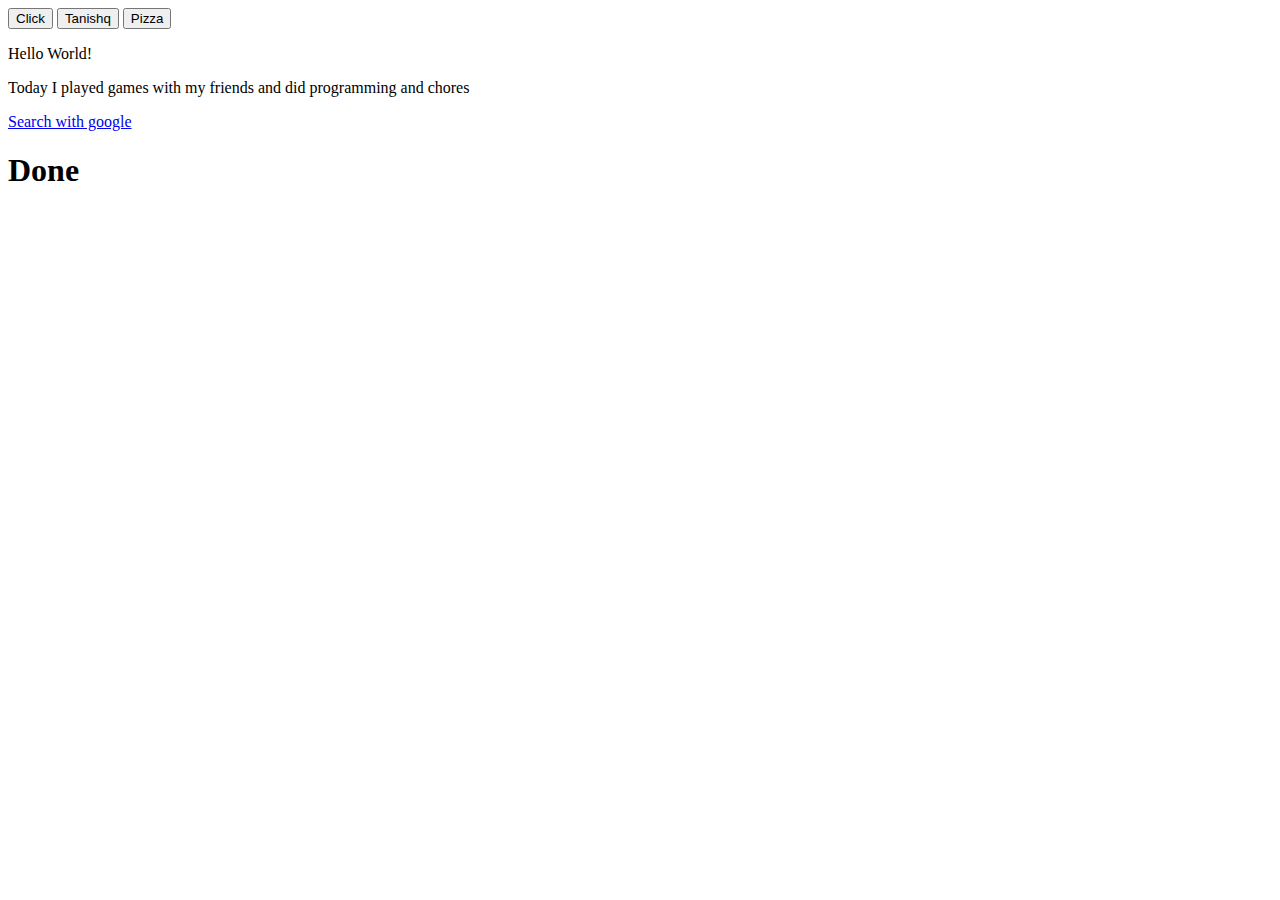
<file: index.html>
<!DOCTYPE html>

<head>
  <title>
    Practice
  </title>

<body>
  <button>Click</button>
  <button>Tanishq</button>
  <button>Pizza</button>
  <p>Hello World!</p>
  <p>Today I played games with my friends and did programming and chores</p>
  <a href="https://www.google.com" target="_blank">Search with google</a>
  <h1> Done </h1>
</body>
</head>
</file>
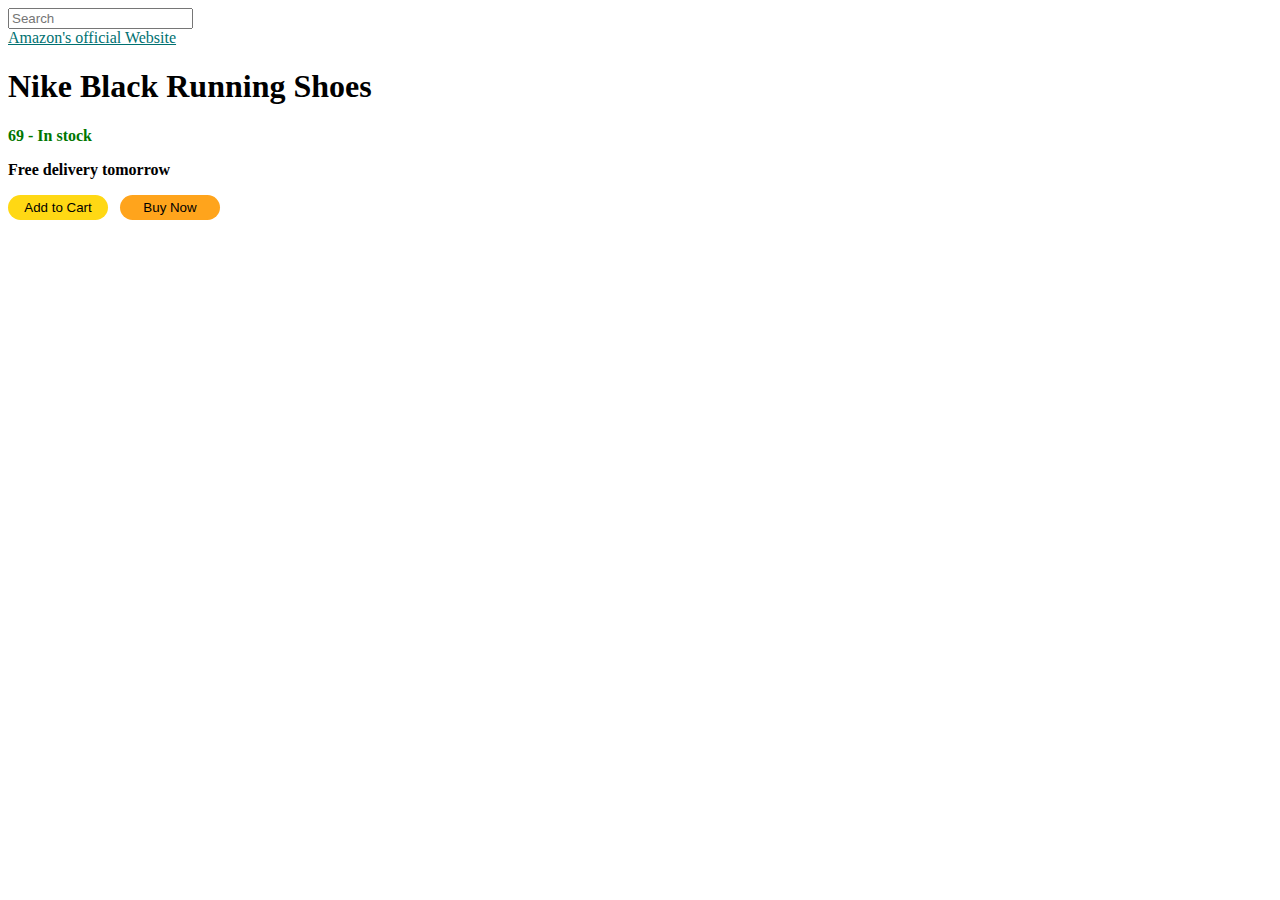
<file: amazon.html>
<!DOCTYPE>
<html>

<head>
  <title>
    Amazon
  </title>
  <link rel="stylesheet" href="styles/amazon.css">
</head>

<body>
  <input class="textbox" type="text" placeholder="Search"> 
  <a class="link" href="https://www.amazon.com/" class="Link" target="_blank">Amazon's official Website</a>
  <h1>Nike Black Running Shoes</h1>
  <p class="Line-1">69 - In stock</p> 
  <p class="Line-2"> Free delivery tomorrow</p>
  <button class="Cart-Button"> Add to Cart</button>
  <button class="Buy-Button"> Buy Now</button>
</body>
</head>
</file>
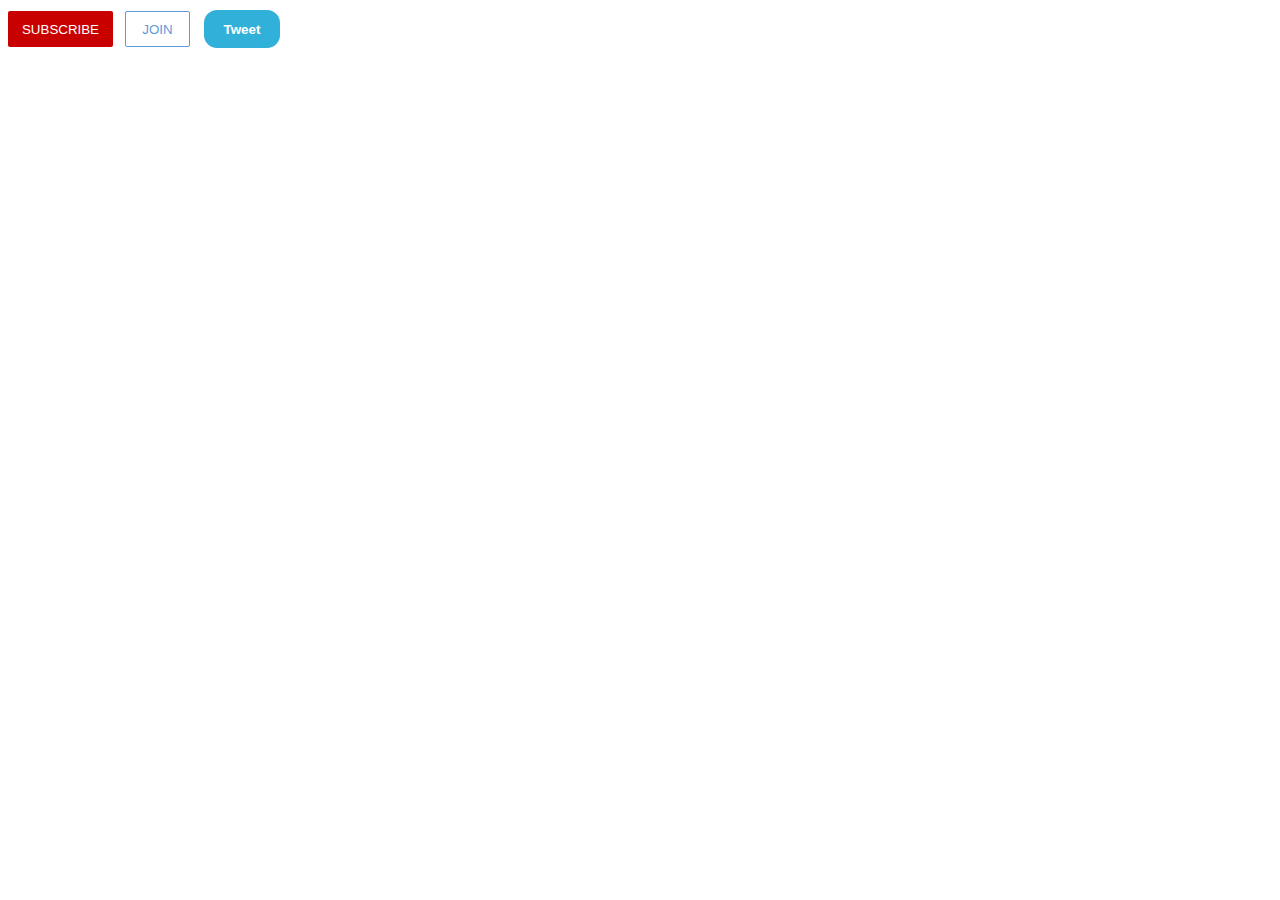
<file: button.html>
<!DOCTYPE html>
<html>

<head>
  <title>

  </title>

<body>
<style>
  button.SUBSCRIBE-button {
    background-color: rgb(200, 0, 0);
    color: white;
    border: none;
    height: 36px;
    cursor: pointer;
    border-radius: 2px;
    width: 105px;
    margin-right: 8px;
  }  

  button.JOIN-button {
    background-color: white;
    border-color: rgb(95, 154, 216);
    color:rgb(95, 154, 216);
    height: 36px;
    width: 65px;
    border-width: thin;
    border-style: solid;
    border-radius: 2px;
    cursor: pointer;
    margin-right: 8px
  }

  button.TWEET-button{
    color: white;
    font-weight: bold;
    border-radius: 15px;
    background-color: rgb(49, 176, 218);
    cursor: pointer;
    border-color: white;
    border-style: solid;
    height: 42px;
    width: 80px;
    
  }
</style>
  <button class="SUBSCRIBE-button"> SUBSCRIBE </button>
  <button class="JOIN-button"> JOIN </button>
  <button class="TWEET-button"> Tweet </button>

</body>
</head>

</html>
</file>
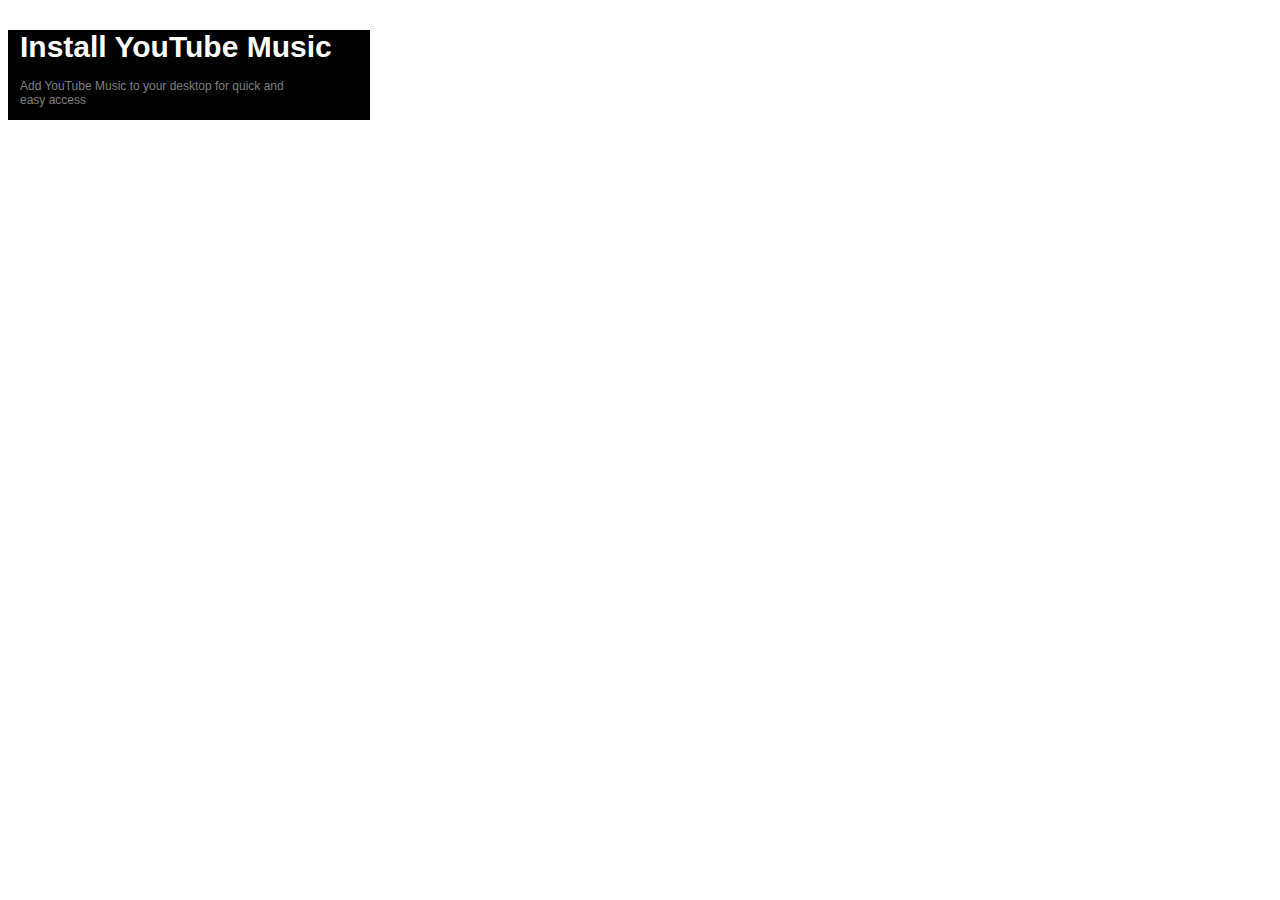
<file: div.html>
<!DOCTYPE html>
<html>

<head>
  <style>
    .text-1 {
      font-size: 30px;
      color: white;
      margin-bottom: 15px;
      font-weight: bold;
    }

    .text-2 {
      font-size: 12px;
      color: grey;
      margin-top: 2px;
    }
    .practice-ytbox {
      background-color: black;
      width: 350px;
      height: 90px;
      font-family: Arial, Helvetica, sans-serif;
      padding-left: 12px;
    }
  </style>
  <title> Div Practice</title>
</head>

<body>
  <div class="practice-ytbox">
    <p class="text-1"> Install YouTube Music</p>
    <p class="text-2"> Add YouTube Music to your desktop for quick and <br>easy access</p>
  </div>
</body>

</html>
</file>
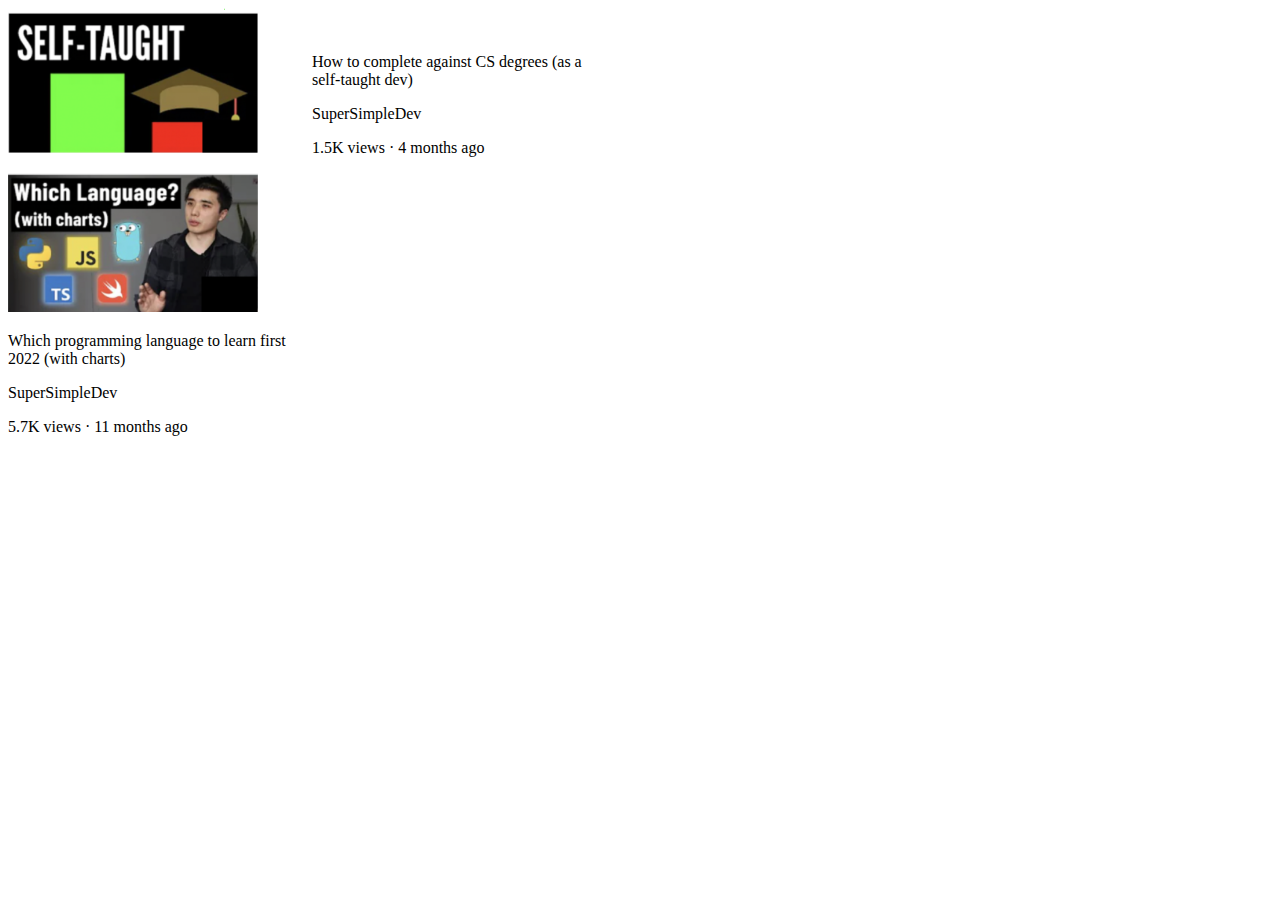
<file: layout.html>
<!DOCTYPE html>
<html>

<head>
  <title> Layout nesting practice</title>
  <link rel="stylesheet" href="styles/layout.css" </head>

<body>
  <div class="video-preview">
    <img class="first" src="thumbnails/1.png">
  </div>
  <div class="video-info">
    <p> How to complete against CS degrees (as a self-taught dev) </p>
    <p> SuperSimpleDev</p>
    <p> 1.5K views &middot; 4 months ago</p>
  </div>
  <div class="video-preview2">
    <img class="first" src="thumbnails/2.png">
  </div>
  <div class="video-info2">
    <p> Which programming language to learn first 2022 (with charts) </p>
    <p> SuperSimpleDev</p>
    <p> 5.7K views &middot; 11 months ago</p>
  </div>
</body>

</html>
</file>
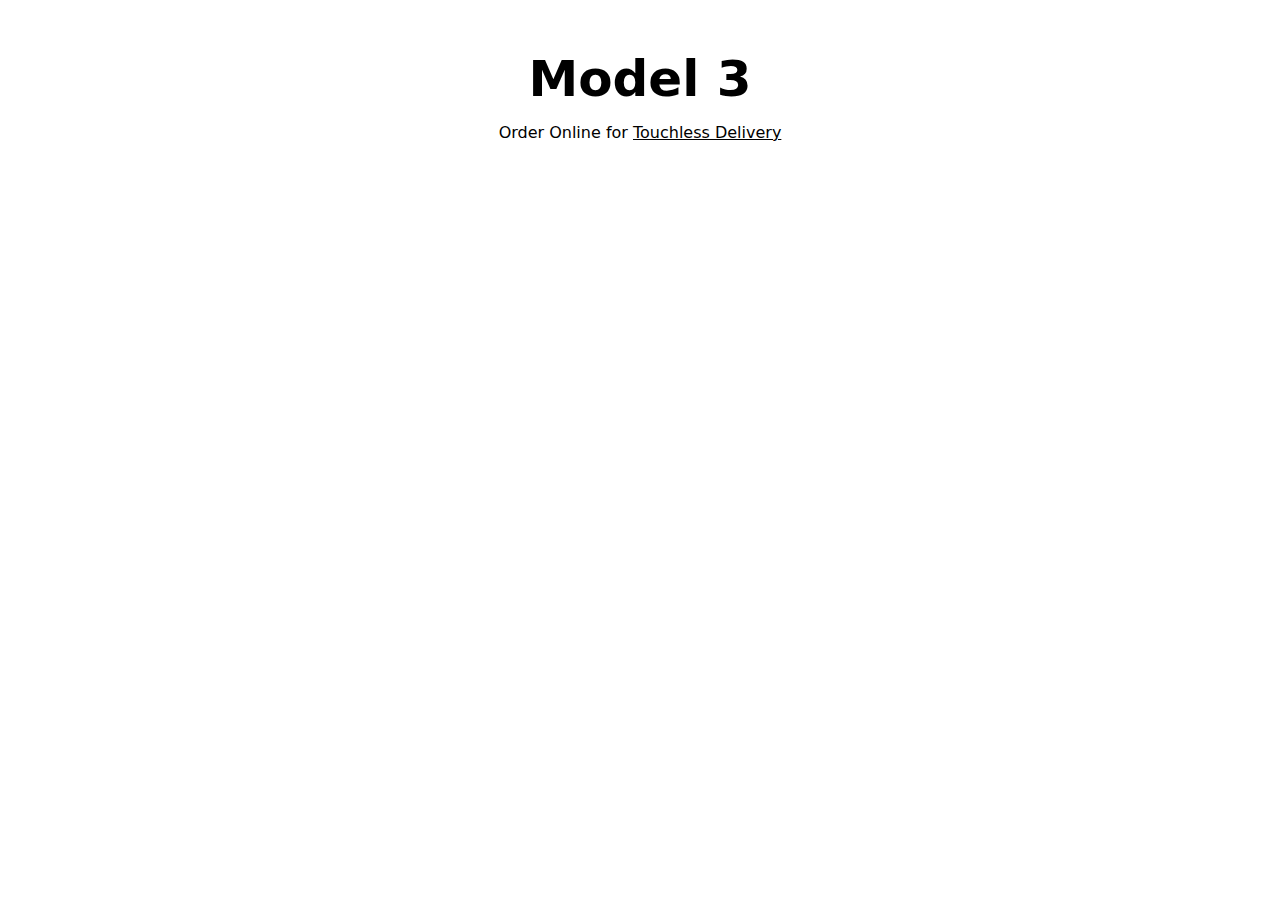
<file: Model.html>
<!DOCTYPE html>
<html>

<head>
  <link rel="stylesheet" href="styles/Model.css"
  <link rel="preconnect" href="https://fonts.googleapis.com">
  <link rel="preconnect" href="https://fonts.gstatic.com" crossorigin>
  <link href="https://fonts.googleapis.com/css2?family=Montserrat:wght@400;700&display=swap" rel="stylesheet">
  <style>
    @import url('https://fonts.googleapis.com/css2?family=Montserrat:wght@400;700&display=swap');
  </style>
  <title>
    Model 3 Practice
  </title>
</head>

<body>
  <p class="Title-3"> Model 3 </p>
  <p class="Sentence"> Order Online for <span class="Text"><u>Touchless Delivery</u></span></p>
</body>

</html>
</file>
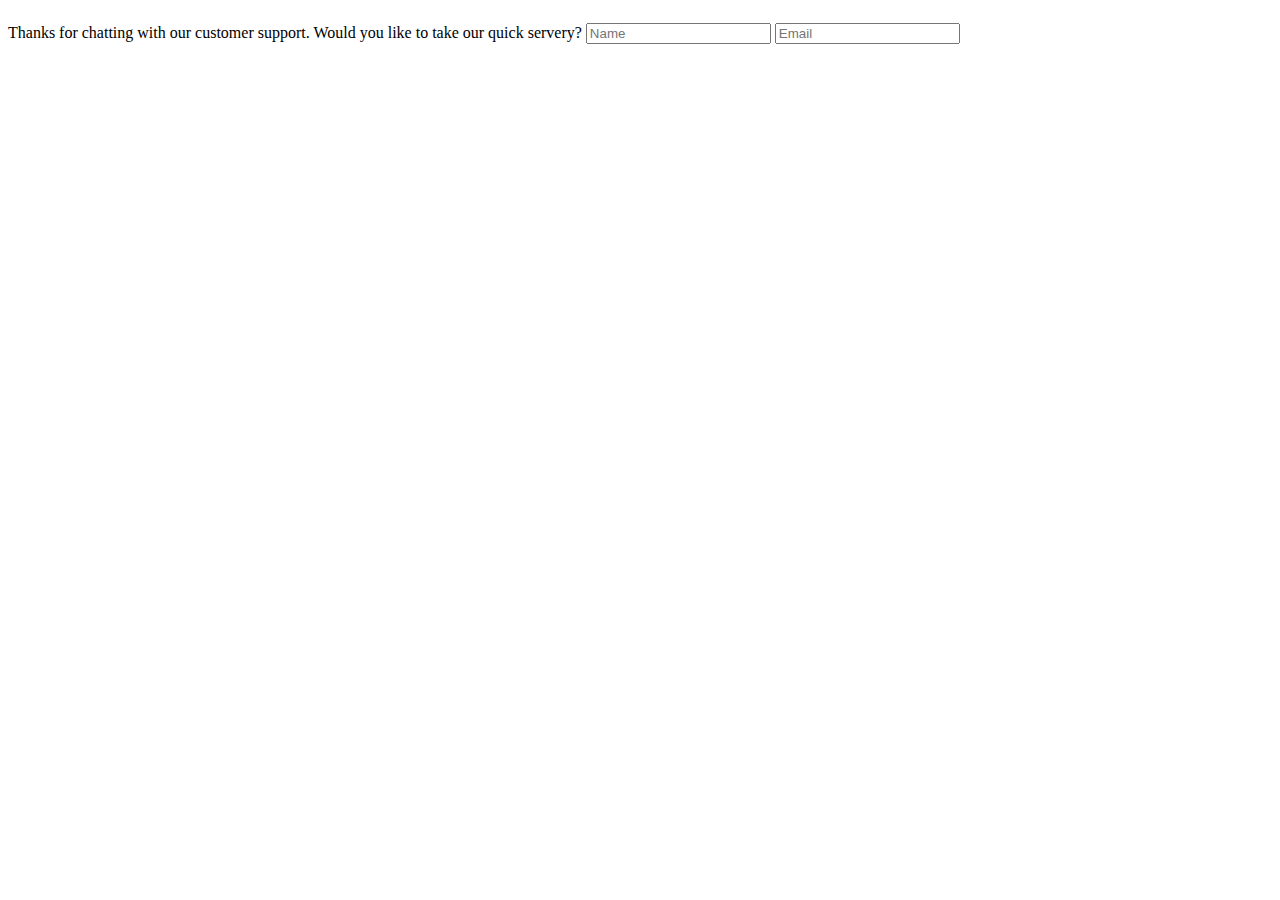
<file: practice.html>
<!DOCTYPE html>
<html>

<head>
  <title> Practice Display </title>
  <style>
.textbox {
  display: inline-block;
  margin-bottom: 5px;
}
.text {
  display: inline-block;
}
  </style>
</head>

<body>
  <p class="text"> Thanks for chatting with our customer support. Would you like to take our quick servery?</p>
  <input class="textbox" type="text" placeholder="Name">
  <input class="textbox-2" type="text" placeholder="Email">
</body>

</html>
</file>
<file: styles/amazon.css>
.Link {
  color: rgb(0, 113, 113);
  transition: 0.2s;
}

.Link:hover {
  color: orange;
}

.Line-1 {
  color: rgb(0, 118, 0);
  font-weight: bold;
}

.Line-2 {
  font-weight: bold;
}

.Cart-Button {
  border-radius: 14px;
  border-width: 0px;
  background-color: rgb(255, 216, 20);
  height: 25px;
  width: 100px;
  margin-right: 8px;
  transition: 0.2s;
  cursor: pointer;
}

.Cart-Button:hover {
  background-color: darkgoldenrod;
}

.Cart-Button:active {
  opacity: 0.5;
}

.Buy-Button {
  border-radius: 14px;
  background-color: rgb(255, 164, 28);
  width: 100px;
  height: 25px;
  border-width: 0px;
  cursor: pointer;
}

.Buy-Button:hover {
  background-color: rgb(255, 216, 20);
}

.Buy-Button:active {
  opacity: 0.5;
}

.link,
.textbar {
  display: block;
}
</file>
<file: styles/layout.css>
.video-preview {
  width: 300px;
  display: inline-block;
}

.video-info {
  display: inline-block;
  width: 300px;
}


.first {
  width: 250px;
}

p {
  width: 300px;
}

.video-preview2 {
  display: block;
}

.video-info2 {
  display: block;
}
</file>
